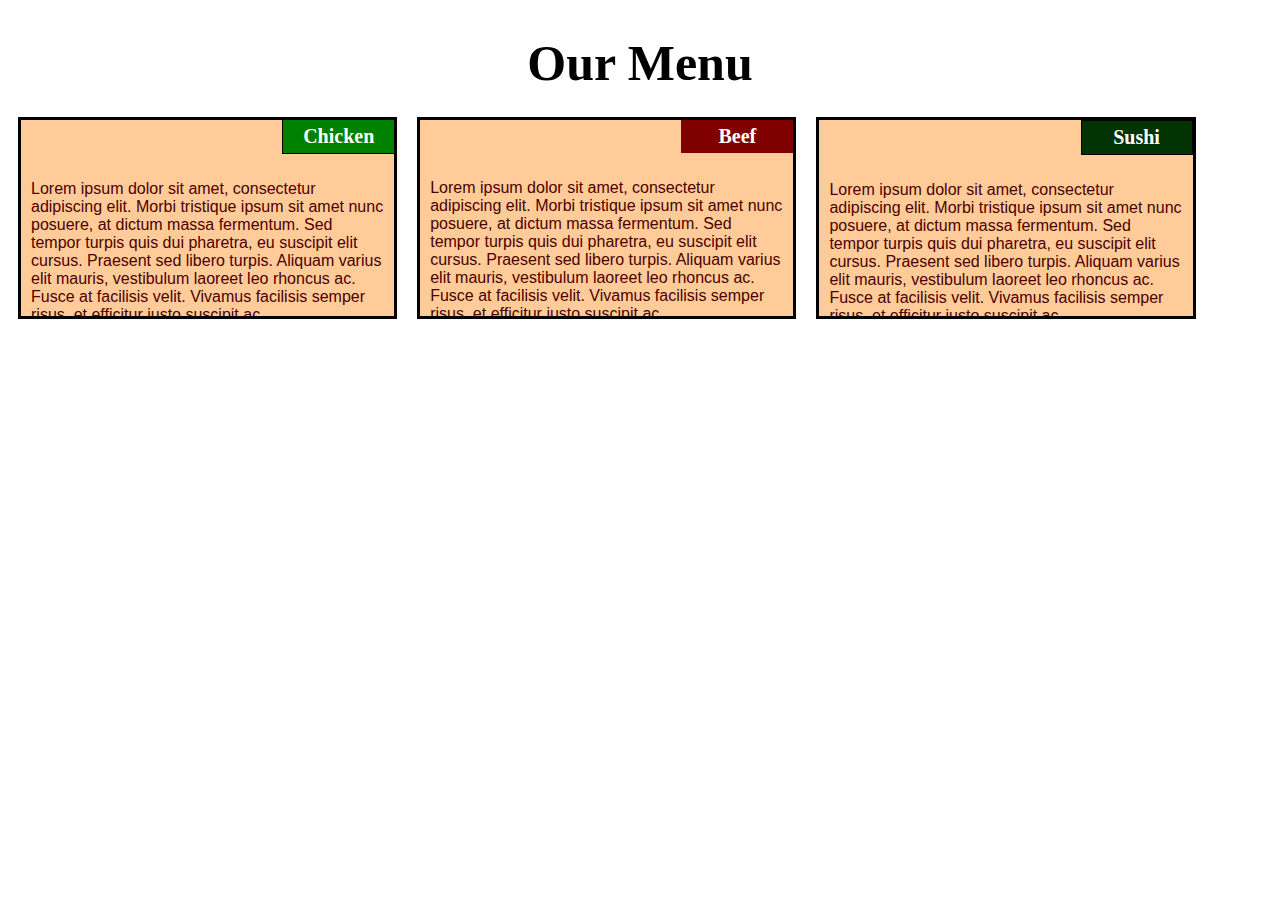
<file: module2_solution/index.html>
<!DOCTYPE html>
<html>
<head>
<meta charset="utf-8">
<meta name="viewport" content="width=device-width, initial-scale=1">
<title>The Menu</title>
<link rel="stylesheet" type="text/css" href="styles.css">
</head>
<body>
<h1 style="text-align: center;">Our Menu</h1>
<div class="row">
<div class="box">
	<section>
		<div id="chicken">
			Chicken
		</div>
		<p>
			Lorem ipsum dolor sit amet, consectetur adipiscing elit. Morbi tristique ipsum sit amet nunc posuere, at dictum massa fermentum. Sed tempor turpis quis dui pharetra, eu suscipit elit cursus. Praesent sed libero turpis. Aliquam varius elit mauris, vestibulum laoreet leo rhoncus ac. Fusce at facilisis velit. Vivamus facilisis semper risus, et efficitur justo suscipit ac.
		</p>
		</section>
	</div>
	<div class="box">
		<section>
		<div id="beef">
			Beef
		</div>
		<p>
			Lorem ipsum dolor sit amet, consectetur adipiscing elit. Morbi tristique ipsum sit amet nunc posuere, at dictum massa fermentum. Sed tempor turpis quis dui pharetra, eu suscipit elit cursus. Praesent sed libero turpis. Aliquam varius elit mauris, vestibulum laoreet leo rhoncus ac. Fusce at facilisis velit. Vivamus facilisis semper risus, et efficitur justo suscipit ac.
		</p>
		</section>
	</div>
	<div class="box">
		<section>
		<div id="sushi">
			Sushi
		</div>
		<p>
			Lorem ipsum dolor sit amet, consectetur adipiscing elit. Morbi tristique ipsum sit amet nunc posuere, at dictum massa fermentum. Sed tempor turpis quis dui pharetra, eu suscipit elit cursus. Praesent sed libero turpis. Aliquam varius elit mauris, vestibulum laoreet leo rhoncus ac. Fusce at facilisis velit. Vivamus facilisis semper risus, et efficitur justo suscipit ac.
		</p>
		</section>
	</div>
	</div>
		
	
	
		


</body>
</html>
</file>
<file: module2_solution/styles.css>
* {
  box-sizing: border-box;
}
h1 {
  margin-bottom: 15px;
}

.box {
  border: 1px solid black;
  width: 90%;

  margin-right: 0;
  margin-left: auto;
  width: 30%;
  float: left;
  margin: 10px;
  
}
.row {
  width: 100%
  float: left;
}

}
span {
	float: right;
  border-left: 1px solid black;
  border-bottom: 1px solid black;
  padding: 15px;
  position: relative;
  background: #ff1694

}
section {
  border: 2px solid black ;
  background-color: #ffcc99;
  width: 100%;
  height: 200px;
  font-family: sans-serif;
  color: #4d0000;
  position: relative;
  overflow: auto; 

  }

p {
	font-family: Helvetica;
  padding: 10px;

}
.container {
  width: 100%;

}
/**for the large devices**/
@media (min-width: 992px) {
	.box {
    width: 30%;
  }
}
/*for medium devices*/
@media (min-width: 768px) and (max-width: 991px){
  .box {
    width: 40%

  }
  
}
/*for small devices*/
@media (max-width: 767px) {
  .box {
    width: 90%;
    height: 200px;
  }
  
}

h1 {
  text-align: center;
  font-size:50px;
}
#chicken {
  background-color: green;
  border-left: 1px solid black;
  border-bottom: 1px solid black;
  color: white;
  text-align: center;
  width: 30%;
  margin-left: 70%;
  font-family: Times new roman;
  font-size: 125%;
  font-weight: bold;
  margin-bottom: 0;
  margin-top: 0;
  padding: 5px;

}

#beef {
  background-color: #800000;
  border-left: : 1px solid black;
border-bottom: : 1px solid black;
  color: white;
  text-align: center;
  width: 30%;
  margin-left: 70%;
  font-family: Times new roman;
  font-size: 125%;
  font-weight: bold;
  margin-bottom: 0;
  margin-top: 0;
  padding: 5px;
}

#sushi {
  background-color: #003300;
  border: 1px solid black;
  color: white;
  text-align: center;
  width: 30%;
  margin-left: 70%;
  font-family: Times new roman;
  font-size: 125%;
  font-weight: bold;
  margin-bottom: 0;
  margin-top: 0;
  padding: 5px;
}

* {
  box-sizing: border-box;
}
</file>
